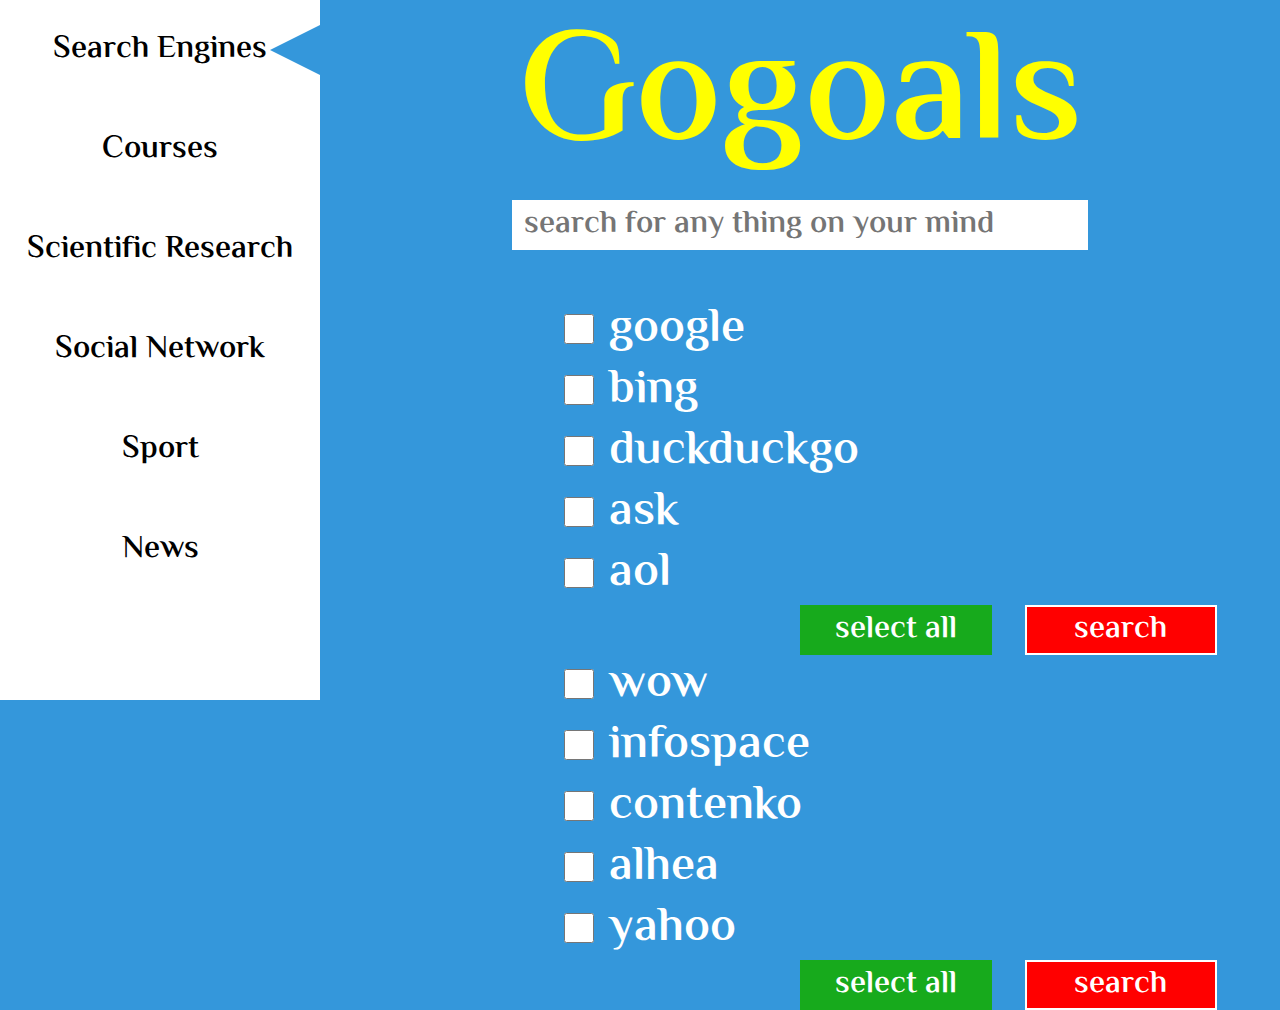
<file: index.html>
<!doctype html>
<html >
     <head>
           <title>Gogoals</title>
           <meta charset="UTF-8">
           <link rel="stylesheet" href="css/main.css">
     </head>
<body>
<!--###################################################################################################################
        first part : vertical menu 
#####################################################################################################################-->
<div id="container-vertical-menu">
    <a href="index.html"  class="iteam-vertical-menu" id="search-engines-vertical-menu">search engines</a>
    <a href="pages/courses/courses.html" class="iteam-vertical-menu">courses</a>
    <a href="pages/scientific-research/scientific-research.html" class="iteam-vertical-menu">scientific research</a>
    <a href="pages/social-network/social-network.html" class="iteam-vertical-menu">social network</a>
    <a href="pages/sport/sport.html" class="iteam-vertical-menu">sport</a>
    <a href="pages/news/news.html" class="iteam-vertical-menu">news</a>
</div> <!--end of vertical menu-->   
<!--####################################################################################################################
        second part : container
#####################################################################################################################-->
<div id="container">
   <!--======================
    container => title
   ========================-->
   <div id="title" lang="ar" >
       Gogoals
   </div> <!--end of title>
   <!--=====================
    container => search box
    =======================-->
    <div id="search-box">
        <input type="text" id="search-box-input" placeholder="search for any thing on your mind">
    </div><!--end of search box-->
    <!--=======================
     container => search engine 
    =========================-->
    <div id="search-engine">
        <!--###########################################################################################################
                first section
        #############################################################################################################-->
        <!--###########################################################################################################
                first section => forms
        #############################################################################################################--> 
        <div id="first-section-forms" class="forms">
            <!--==============================================================================================
                                                        google
             ==============================================================================================-->
             <form   id="google" action="https://www.google.com/search" method="get" target="_blank">
                 <input type ="search" id="googleBox" name="q" value="" >
             </form>
              <!--==============================================================================================
                                                        bing
              ==============================================================================================-->
              <form  id="bing" action="https://www.bing.com/search" method="get" target="_blank">
                 <input type ="search" id="bingBox" name="q" value="">
              </form>
             <!--==============================================================================================
                                                      duckduckgo
             ==============================================================================================-->
            <form  id="duckduckgo"  action="https://duckduckgo.com/" method="get" target="_blank">
                <input type ="search" id="duckduckgoBox" name="q" value=""  >
            </form>
             <!--==============================================================================================
                                                       ask
             ==============================================================================================-->
            <form   id="ask" action="http://www.ask.com/web" method="get" target="_blank">
                <input type ="search"  id="askBox" name="q" value=""  >
            </form>
             <!--==============================================================================================
                                                      udemy
             ==============================================================================================-->
            <form   id="aol" action="http://search.aol.com/aol/search" method="get" target="_blank">
                <input type ="search" id="aolBox" name="q" value=""  >
            </form>
        </div><!--end of first section => forms-->    
        <!--############################################################################################################
                first section => cheack input
         ############################################################################################################-->
        <div id="first-section-checkbox" class="checkbox">
            <input type="checkbox" id="google-checkbox"> google <br> 
            <input type="checkbox" id="bing-checkbox"> bing <br>    
            <input type="checkbox" id="duckduckgo-checkbox"> duckduckgo <br>    
            <input type="checkbox" id="ask-checkbox"> ask <br>    
            <input type="checkbox" id="aol-checkbox"> aol <br> 
         </div><!--end of first section => checkbox input--> 
        <!--############################################################################################################
                first section => select all button
        ############################################################################################################-->
        <button id="first-section-select-all" class="select-all">
            select all
        </button>
        <!--############################################################################################################
                first section => submit button
         ############################################################################################################-->
        <button id="first-section-submit" class="submit">
            search
        </button>
        <!--###########################################################################################################
                second section
        #############################################################################################################-->
        <!--###########################################################################################################
                 second section => forms
        #############################################################################################################--> 
        <div id="second-section-forms" class="forms">
            <!--==============================================================================================
                                                       wow
             ==============================================================================================-->
             <form   id="wow" action="http://search.wow.com/search" method="get" target="_blank">
                 <input type ="search" id="wowBox" name="q" value="" >
             </form>
              <!--==============================================================================================
                                                       infospace
              ==============================================================================================-->
              <form  id="infospace" action="http://search.infospace.com/search/web" method="get" target="_blank">
                 <input type ="search" id="infospaceBox" name="q" value="">
              </form>
              <!--==============================================================================================
                                                       contenko
              ==============================================================================================-->
              <form  id="contenko" action="http://www.contenko.com" method="get" target="_blank">
                 <input type ="search" id="contenkoeBox" name="q" value="">
              </form>
              <!--==============================================================================================
                                                       alhea
              ==============================================================================================-->
              <form  id="alhea" action="http://www.alhea.com/search/web" method="get" target="_blank">
                 <input type ="search" id="alheaBox" name="q" value="">
              </form>
               <!--==============================================================================================
                                                       yahoo
              ==============================================================================================-->
              <form  id="yahoo" action="https://search.yahoo.com/search;" method="get" target="_blank">
                 <input type ="search" id="yahooBox" name="p" value="">
              </form>
             
        </div><!--   end of   second section => forms  -->    
        <!--############################################################################################################
                  second section => cheack input
         ############################################################################################################-->
        <div id="second-section-checkbox" class="checkbox">
            <input type="checkbox" id="wow-checkbox"> wow <br> 
            <input type="checkbox" id="infospace-checkbox"> infospace <br> 
            <input type="checkbox" id="contenko-checkbox"> contenko <br>
            <input type="checkbox" id="alhea-checkbox"> alhea <br>
            <input type="checkbox" id="yahoo-checkbox"> yahoo <br>

         </div><!--end of first section => checkbox input--> 
        <!--############################################################################################################
                  second section => select all button
        ############################################################################################################-->
        <button id="second-section-select-all" class="select-all">
            select all
        </button>
        <!--############################################################################################################
                  second section => submit button
         ############################################################################################################-->
        <button id="second-section-submit" class="submit">
            search
        </button>
        
    </div><!--end of search engine--> 
</div><!--end of container-->
<!--##################################################################################################################
        javascript part
####################################################################################################################-->
<!--=======================================
    main file
==========================================-->
<script src="javascript/main.js"></script>    
</body>
</html>
</file>
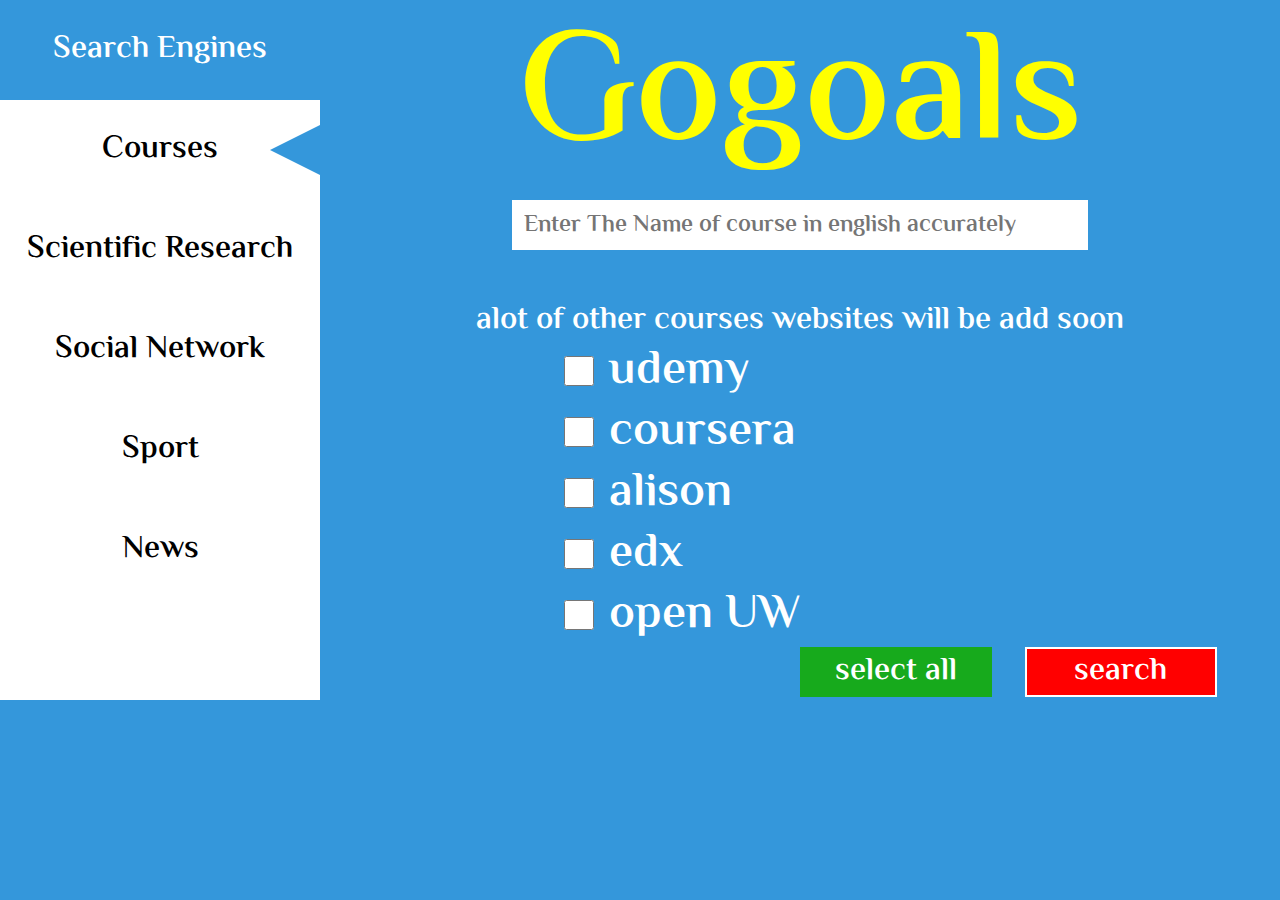
<file: pages/courses/courses.html>
<!doctype html>
<html >
     <head>
           <title> courses </title>
           <meta charset="UTF-8">
           <link rel="stylesheet" href="css/courses-style.css">
     </head>
<body>
<!--#############################################################################################################
        first part : vertical menu
##############################################################################################################-->
<div id="container-vertical-menu">
    <a href="../../index.html"  class="iteam-vertical-menu" >search engines</a>
    <a href="courses.html" class="iteam-vertical-menu" id="courses-vertical-menu">courses</a>
    <a href="../scientific-research/scientific-research.html" class="iteam-vertical-menu">scientific research</a>
    <a href="../social-network/social-network.html" class="iteam-vertical-menu">social network</a>
    <a href="../sport/sport.html" class="iteam-vertical-menu">sport</a>
    <a href="../news/news.html" class="iteam-vertical-menu">news</a>
</div> <!--end of vertical menu-->   
<!--####################################################################################################################
        second part : container
#####################################################################################################################-->
<div id="container">
   <!--======================
    container => title
   ========================-->
   <div id="title" lang="ar" >
      Gogoals
   </div> <!--end of title>
   <!--=====================
    container => search box
    =======================-->
    <div id="search-box">
        <input type="text" id="search-box-input" placeholder="Enter The Name of course in english accurately">
    </div><!--end of search box-->
    <!--=======================
     container => search engine 
    =========================-->
    <div class="soon">alot of other courses websites will be add soon</div>
    <div id="courses">
        <!--###########################################################################################################
                first section
        ########################################################################################################-->
        <!--#######################################################################################################
                first section => forms
        #######################################################################################################--> 
        <div id="first-section-forms" class="forms">
            <!--==============================================================================================
                                                        udemy
             ==============================================================================================-->
             <form   id="udemy" action="https://www.udemy.com/courses/search/" method="get" target="_blank">
                 <input type ="search" id="udemyBox" name="q" value="" >
             </form>
            <!--==============================================================================================
                                                        coursera
             ==============================================================================================-->
             <form   id="coursera" action="https://www.coursera.org/courses" method="get" target="_blank">
                 <input type ="search" id="courseraBox" name="query" value="" >
             </form>
            <!--==============================================================================================
                                                        alison
             ==============================================================================================-->
             <form   id="alison" action="https://alison.com/search/result/" method="get" target="_blank">
                 <input type ="search" id="alisonBox" name="q" value="" >
             </form>
            <!--==============================================================================================
                                                        edx
             ==============================================================================================-->
             <form   id="edx" action="https://www.edx.org/course" method="get" target="_blank">
                 <input type ="search" id="edxBox" name="search_query" value="" >
             </form>
            <!--==============================================================================================
                                                        uw
             ==============================================================================================-->
             <form   id="uw" action="https://www.pce.uw.edu/program-finder" method="get" target="_blank">
                 <input type ="search" id="uwBox" name="term" value="" >
             </form>
              
        </div><!--end of first section => forms-->    
        <!--#######################################################################################################
                first section => cheack input
    	########################################################################################################-->
        <div id="first-section-checkbox" class="checkbox">
            <input type="checkbox" id="udemy-checkbox"> udemy <br> 
            <input type="checkbox" id="coursera-checkbox"> coursera <br>
            <input type="checkbox" id="alison-checkbox"> alison <br>
            <input type="checkbox" id="edx-checkbox"> edx <br>
            <input type="checkbox" id="uw-checkbox"> open UW <br>
            
         </div><!--end of first section => checkbox input--> 
        <!--######################################################################################################
                first section => select all button
        #######################################################################################################-->
        <button id="first-section-select-all" class="select-all">
            select all
        </button>
        <!--#####################################################################################################
                first section => submit button
         ######################################################################################################-->
        <button id="first-section-submit" class="submit">
            search
        </button>
        
    </div><!--end of courses--> 
    
</div><!--end of container-->
<!--#############################################################################################################
        javascript part
#############################################################################################################-->
<!--=======================================
    courses file
==========================================-->
<script src="javascript/courses.js"></script>    
</body>
</html>
</file>
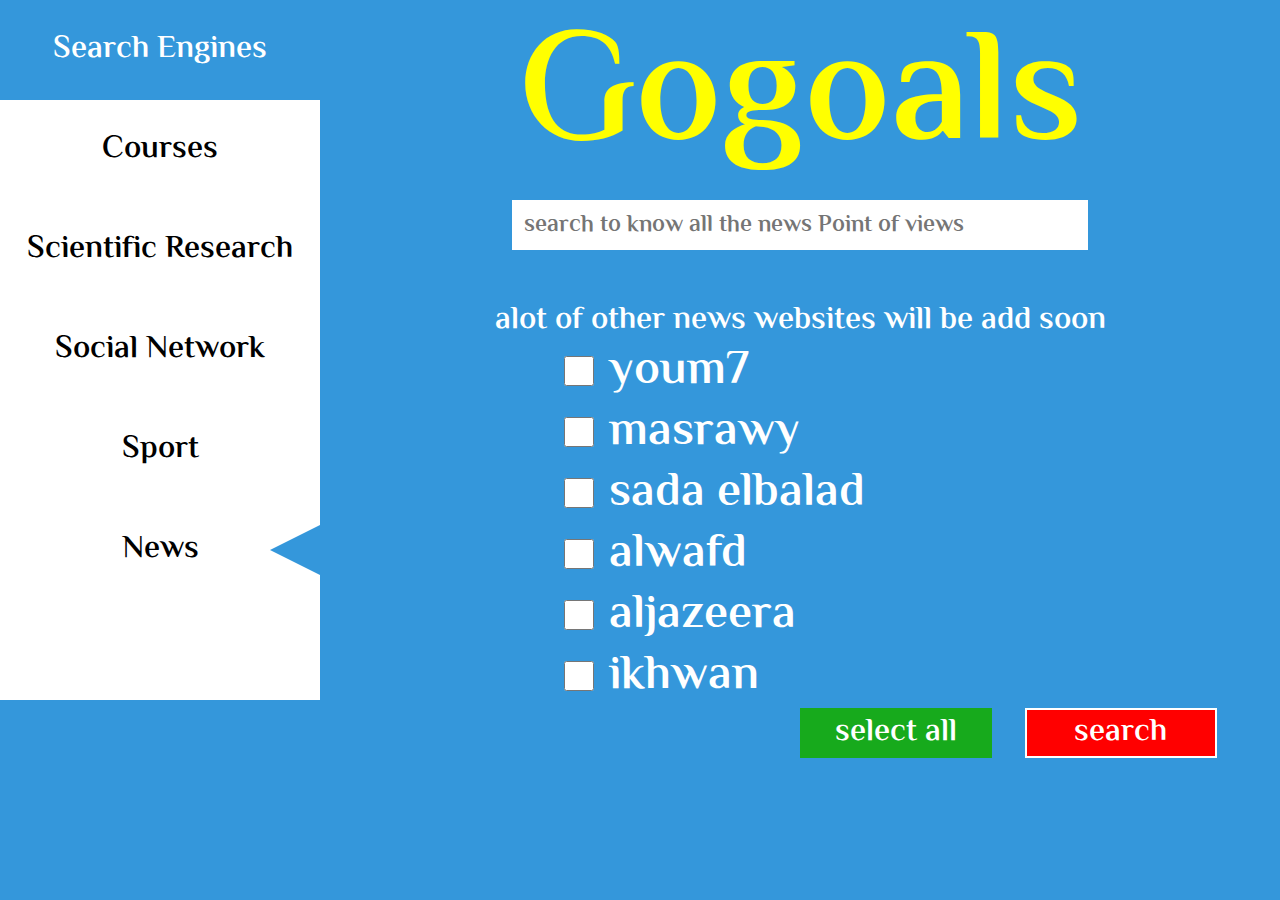
<file: pages/news/news.html>
<!doctype html>
<html >
     <head>
           <title> news </title>
           <meta charset="UTF-8">
           <link rel="stylesheet" href="css/news-style.css">
     </head>
<body>
<!--##############################################################################################################
        first part : vertical menu
###############################################################################################################-->
<div id="container-vertical-menu">
    <a href="../../index.html"  class="iteam-vertical-menu" >search engines</a>
    <a href="../courses/courses.html" class="iteam-vertical-menu">courses</a>
    <a href="../scientific-research/scientific-research.html" class="iteam-vertical-menu">scientific research</a>
    <a href="../social-network/social-network.html" class="iteam-vertical-menu">social network</a>
    <a href="../sport/sport.html" class="iteam-vertical-menu">sport</a>
    <a href="news.html" class="iteam-vertical-menu" id="news-vertical-menu">news</a>
</div> <!--end of vertical menu-->   
<!--##############################################################################################################
        second part : container
###############################################################################################################-->
<div id="container">
   <!--======================
    container => title
   ========================-->
   <div id="title" lang="ar" >
      Gogoals
   </div> <!--end of title>
   <!--=====================
    container => search box
    =======================-->
    <div id="search-box">
        <input type="text" id="search-box-input" placeholder="search to know all the news Point of views">
    </div><!--end of search box-->
    <!--=======================
     container => search engine 
    =========================-->
    <div class="soon">alot of other news websites will be add soon</div>
    <div id="news">
        <!--##################################################################################################
                first section
        ####################################################################################################-->
        <!--#####################################################################################################
                first section => forms
        ######################################################################################################--> 
        <div id="first-section-forms" class="forms">
            <!--==============================================================================================
                                                        youm7
             ==============================================================================================-->
             <form   id="youm7" action="http://www.youm7.com/Home/Search" method="get" target="_blank">
                 <input type ="search" id="youm7Box" name="allwords" value="" >
             </form>
            <!--==============================================================================================
                                                        masrawy
             ==============================================================================================-->
             <form   id="masrawy" action="http://www.masrawy.com/search" method="get" target="_blank">
                 <input type ="search" id="masrawyBox" name="sk" value="" >
             </form>
            <!--==============================================================================================
                                                        elbalad
             ==============================================================================================-->
             <form   id="elbalad" action="http://www.elbalad.news/list.aspx" method="get" target="_blank">
                 <input type ="search" id="elbaladBox" name="w" value="" >
             </form>
            <!--==============================================================================================
                                                        aljazeera
             ==============================================================================================-->
             <form   id="aljazeera" action="http://www.aljazeera.net/home/search" method="get" target="_blank">
                 <input type ="search" id="aljazeeraBox" name="q" value="" >
             </form>
            <!--==============================================================================================
                                                        alwafd
             ==============================================================================================-->
             <form   id="alwafd" action="http://alwafd.org/search" method="get" target="_blank">
                 <input type ="search" id="alwafdBox" name="q" value="" >
             </form>
            <!--==============================================================================================
                                                        ikhwan
             ==============================================================================================-->
             <form   id="ikhwan" action="http://ikhwan.site/" method="get" target="_blank">
                 <input type ="search" id="ikhwanBox" name="s" value="" >
             </form>
            
              
        </div><!--end of first section => forms-->    
        <!--####################################################################################################
                first section => cheack input
         #####################################################################################################-->
        <div id="first-section-checkbox" class="checkbox">
            <input type="checkbox" id="youm7-checkbox"> youm7 <br> 
            <input type="checkbox" id="masrawy-checkbox"> masrawy <br>
            <input type="checkbox" id="elbalad-checkbox"> sada elbalad <br>
            
            <input type="checkbox" id="alwafd-checkbox"> alwafd <br>
            
            <input type="checkbox" id="aljazeera-checkbox"> aljazeera <br>
            <input type="checkbox" id="ikhwan-checkbox"> ikhwan <br>
            
         </div><!--end of first section => checkbox input--> 
        <!--#####################################################################################################
                first section => select all button
        #######################################################################################################-->
        <button id="first-section-select-all" class="select-all">
            select all
        </button>
        <!--###################################################################################################
                first section => submit button
         ###################################################################################################-->
        <button id="first-section-submit" class="submit">
            search
        </button>
        
    </div><!--end of courses--> 
    
</div><!--end of container-->
<!--#############################################################################################################
      javascript files 
##############################################################################################################-->
<script src="javascript/news.js"></script>    
</body>
</html>
</file>
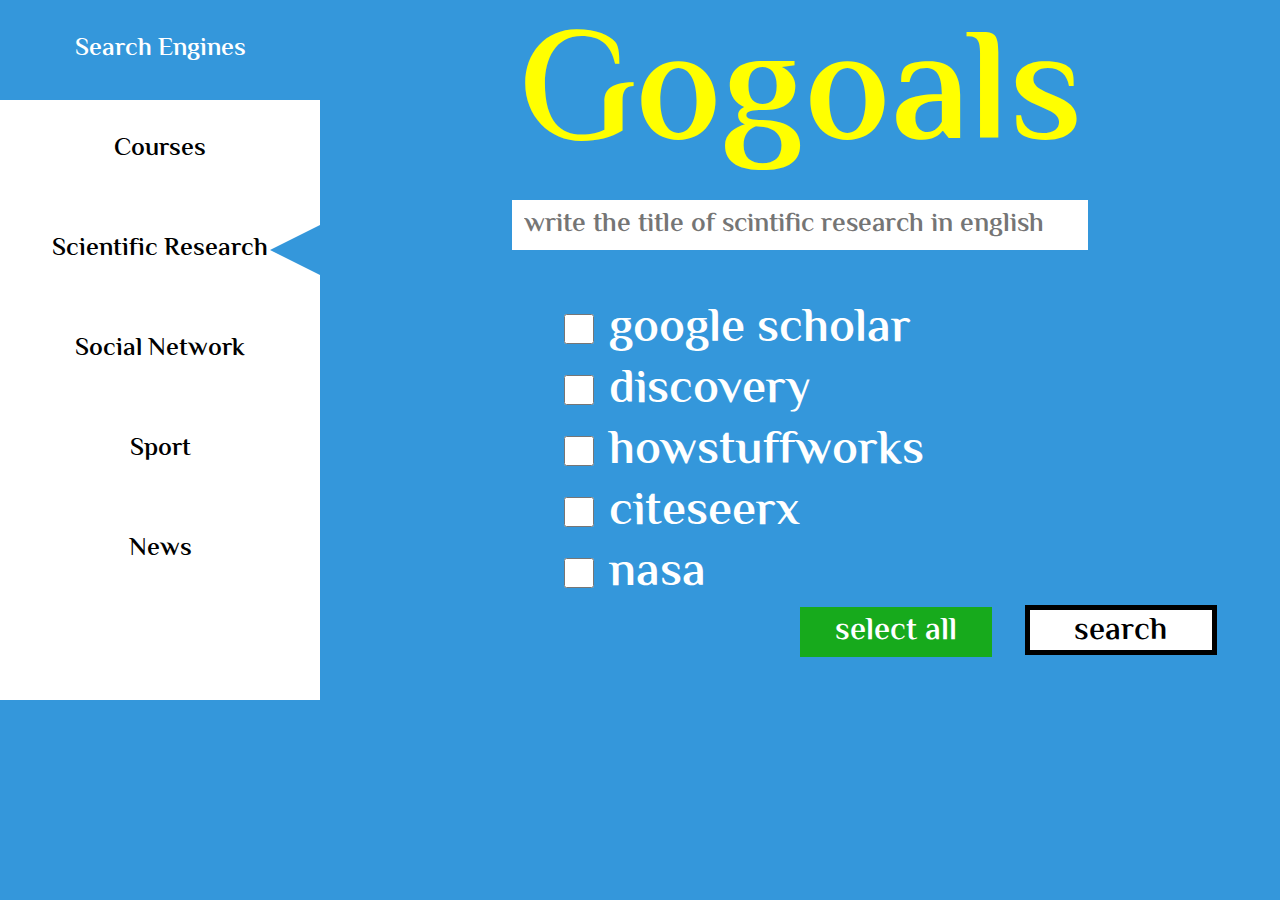
<file: pages/scientific-research/scientific-research.html>
<!doctype html>
<html >
     <head>
           <title> scintific research</title>
           <meta charset="UTF-8">
           <link rel="stylesheet" href="css/scintif-research-style.css">
     </head>
<body>
<!--#############################################################################################################
        first part : vertical menu
##############################################################################################################-->
<div id="container-vertical-menu">
    <a href="../../index.html"  class="iteam-vertical-menu" >search engines</a>
    <a href="../courses/courses.html" class="iteam-vertical-menu" >courses</a>
    <a href="scientific-research.html" class="iteam-vertical-menu" id="scintific-research-vertical-menu">scientific research</a>
    <a href="../social-network/social-network.html" class="iteam-vertical-menu">social network</a>
    <a href="../sport/sport.html" class="iteam-vertical-menu">sport</a>
    <a href="../news/news.html" class="iteam-vertical-menu">news</a>
</div> <!--end of vertical menu-->   
<!--##############################################################################################################
        second part : container
##############################################################################################################-->
<div id="container">
   <!--======================
    container => title
   ========================-->
   <div id="title" lang="ar" >
       Gogoals
   </div> <!--end of title>
   <!--=====================
    container => search box
    =======================-->
    <div id="search-box">
        <input type="text" id="search-box-input" placeholder="write the title of scintific research in english">
    </div><!--end of search box-->
    <!--=======================
     container => search engine 
    =========================-->
    <div id="sr">
        <!--#####################################################################################################
                first section
        ########################################################################################################-->
        <!--#####################################################################################################
                first section => forms
        ########################################################################################################--> 
        <div id="first-section-forms" class="forms">
            <!--==============================================================================================
                                                        google-scholar
             ==============================================================================================-->
             <form   id="googleScholar" action="https://scholar.google.com.eg/scholar" method="get" target="_blank">
                 <input type ="search" id="googleScholarBox" name="q" value="" >
             </form>
            <!--==============================================================================================
                                                        citeseerx
             ==============================================================================================-->
             <form   id="citeseerx" action="http://citeseerx.ist.psu.edu/search" method="get" target="_blank">
                 <input type ="search" id="citeseerxBox" name="q" value="" >
             </form>
             <!--==============================================================================================
                                                        howstuffworks
             ==============================================================================================-->
             <form   id="howstuffworks" action="http://www.howstuffworks.com/search.php" method="get" target="_blank">
                 <input type ="search" id="howstuffworksBox" name="terms" value="" >
             </form>
            <!--==============================================================================================
                                                        nasa
             ==============================================================================================-->
             <form   id="nasa" action="http://nasasearch.nasa.gov/search" method="get" target="_blank">
                 <input type ="search" id="nasaBox" name="query" value="">
             </form>
            <!--==============================================================================================
                                                       discovery
             ==============================================================================================-->
             <form   id="discovery" action="http://www.discovery.com/search/" method="get" target="_blank">
                 <input type ="search" id="discoveryBox" name="q" value="">
             </form>
                
        </div><!--end of first section => forms-->    
        <!--#####################################################################################################
                first section => cheack input
         #####################################################################################################-->
        <div id="first-section-checkbox" class="checkbox">
            <input type="checkbox" id="googleScholar-checkbox"> google scholar <br>
            <input type="checkbox" id="discovery-checkbox"> discovery <br>
            <input type="checkbox" id="howstuffworks-checkbox"> howstuffworks <br>
            <input type="checkbox" id="citeseerx-checkbox"> citeseerx <br>
            <input type="checkbox" id="nasa-checkbox"> nasa <br>
            
         </div><!--end of first section => checkbox input--> 
        <!--######################################################################################################
                first section => select all button
        #######################################################################################################-->
        <button id="first-section-select-all" class="select-all">
            select all
        </button>
        <!--#####################################################################################################
                first section => submit button
         #####################################################################################################-->
        <button id="first-section-submit" class="submit">
            search
        </button>
       
    </div><!--end of sr --> 
</div><!--end of container-->
<!--#########################################################################################################
        javascript part
############################################################################################################-->
<!--=======================================
    sr file
==========================================-->
<script src="javascript/sr.js"></script>    
</body>
</html>
</file>
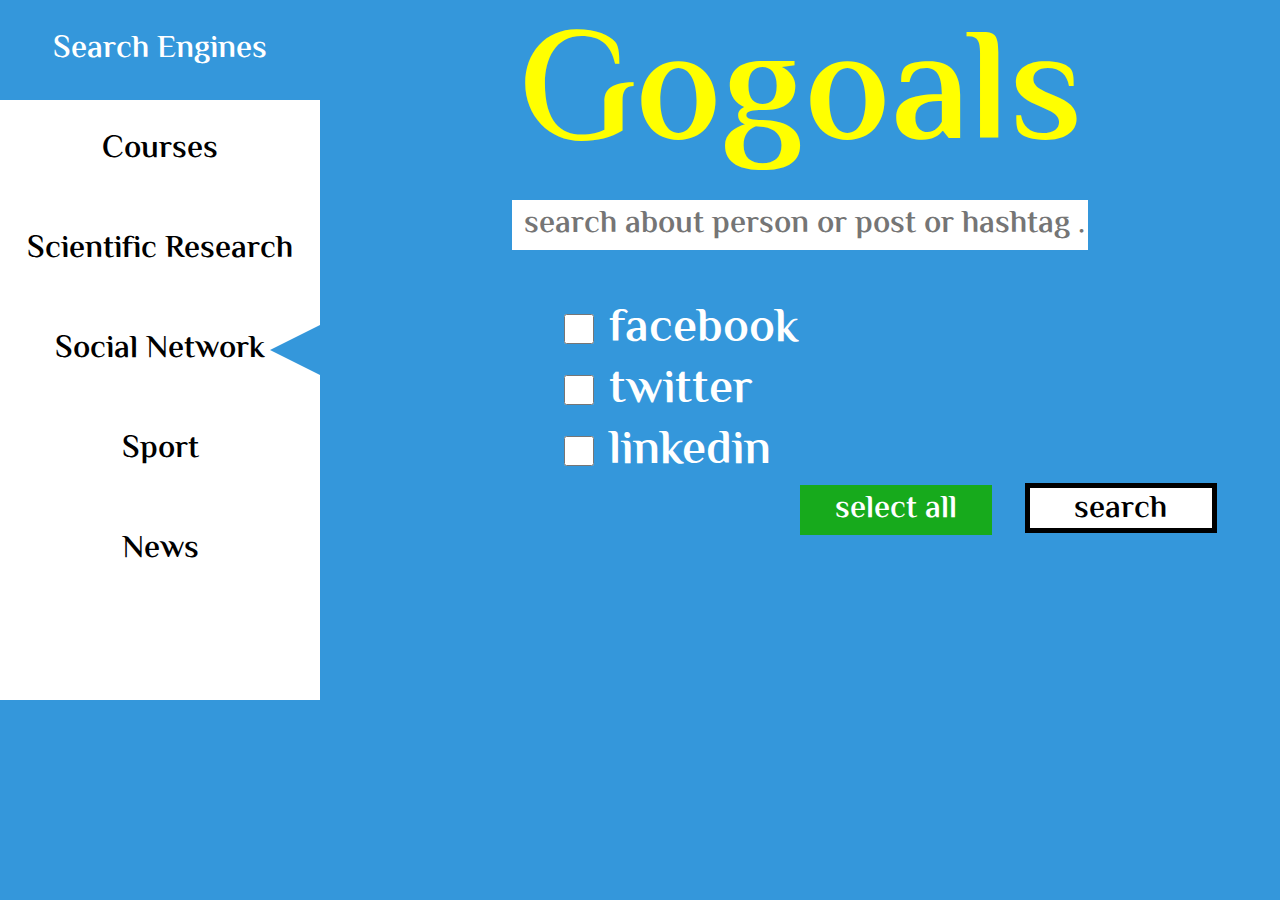
<file: pages/social-network/social-network.html>
<!doctype html>
<html >
     <head>
           <title> social network </title>
           <meta charset="UTF-8">
           <link rel="stylesheet" href="css/social-style.css">
     </head>
<body>
<!--##########################################################################################################
        first part : vertical menu
#############################################################################################################-->
<div id="container-vertical-menu">
    <a href="../../index.html"  class="iteam-vertical-menu" >search engines</a>
    <a href="../courses/courses.html" class="iteam-vertical-menu" >courses</a>
    <a href="../scientific-research/scientific-research.html" class="iteam-vertical-menu">scientific research</a>
    <a href="social-network.html" class="iteam-vertical-menu" id="social-vertical-menu">social network</a>
    <a href="../sport/sport.html" class="iteam-vertical-menu">sport</a>
    <a href="../news/news.html" class="iteam-vertical-menu">news</a>
</div> <!--end of vertical menu-->   
<!--###############################################################################################################
        second part : container
###############################################################################################################-->
<div id="container">
   <!--======================
    container => title
   ========================-->
   <div id="title" lang="ar" >
      Gogoals
   </div> <!--end of title>
   <!--=====================
    container => search box
    =======================-->
    <div id="search-box">
        <input type="text" id="search-box-input" placeholder="search about person or post or hashtag ..ect">
    </div><!--end of search box-->
    <!--=======================
     container => search engine 
    =========================-->
    <div id="social-network">
        <!--#####################################################################################################
                first section
         ###################################################################################################-->
        <!--#####################################################################################################
                first section => forms
        #####################################################################################################--> 
        <div id="first-section-forms" class="forms">
            <!--==============================================================================================
                                                        google
             ==============================================================================================-->
             <form id="facebook" action="https://www.facebook.com/search/top/" method="get" target="_blank">
                 <input type ="search" id="facebookBox" name="q" value="" >
             </form>
            <!--==============================================================================================
                                                        twitter
             ==============================================================================================-->
             <form id="twitter" action="https://twitter.com/search" method="get" target="_blank">
                 <input type ="search" id="twitterBox" name="q" value="" >
             </form>
            <!--==============================================================================================
                                                       linkedin
             ==============================================================================================-->
             <form id="linkedin" action="https://www.linkedin.com/vsearch/f" method="get" target="_blank">
                 <input type ="search" id="linkedinBox" name="keywords" value="" >
             </form>
              
        </div><!--end of first section => forms-->    
        <!--#####################################################################################################
                first section => cheack input
         ####################################################################################################-->
        <div id="first-section-checkbox" class="checkbox">
            <input type="checkbox" id="facebook-checkbox"> facebook <br>
            <input type="checkbox" id="twitter-checkbox"> twitter <br>
            <input type="checkbox" id="linkedin-checkbox"> linkedin <br>
            
         </div><!--end of first section => checkbox input--> 
        <!--#######################################################################################################
                first section => select all button
        #######################################################################################################-->
        <button id="first-section-select-all" class="select-all">
            select all
        </button>
        <!--#######################################################################################################
                first section => submit button
         ######################################################################################################-->
        <button id="first-section-submit" class="submit">
            search
        </button>
        
    </div><!--end of search engine--> 
</div><!--end of container-->
<!--###############################################################################################################
        javascript part
################################################################################################################-->
<!--=======================================
    main file
==========================================-->
<script src="javascript/social-network.js"></script>    
</body>
</html>
</file>
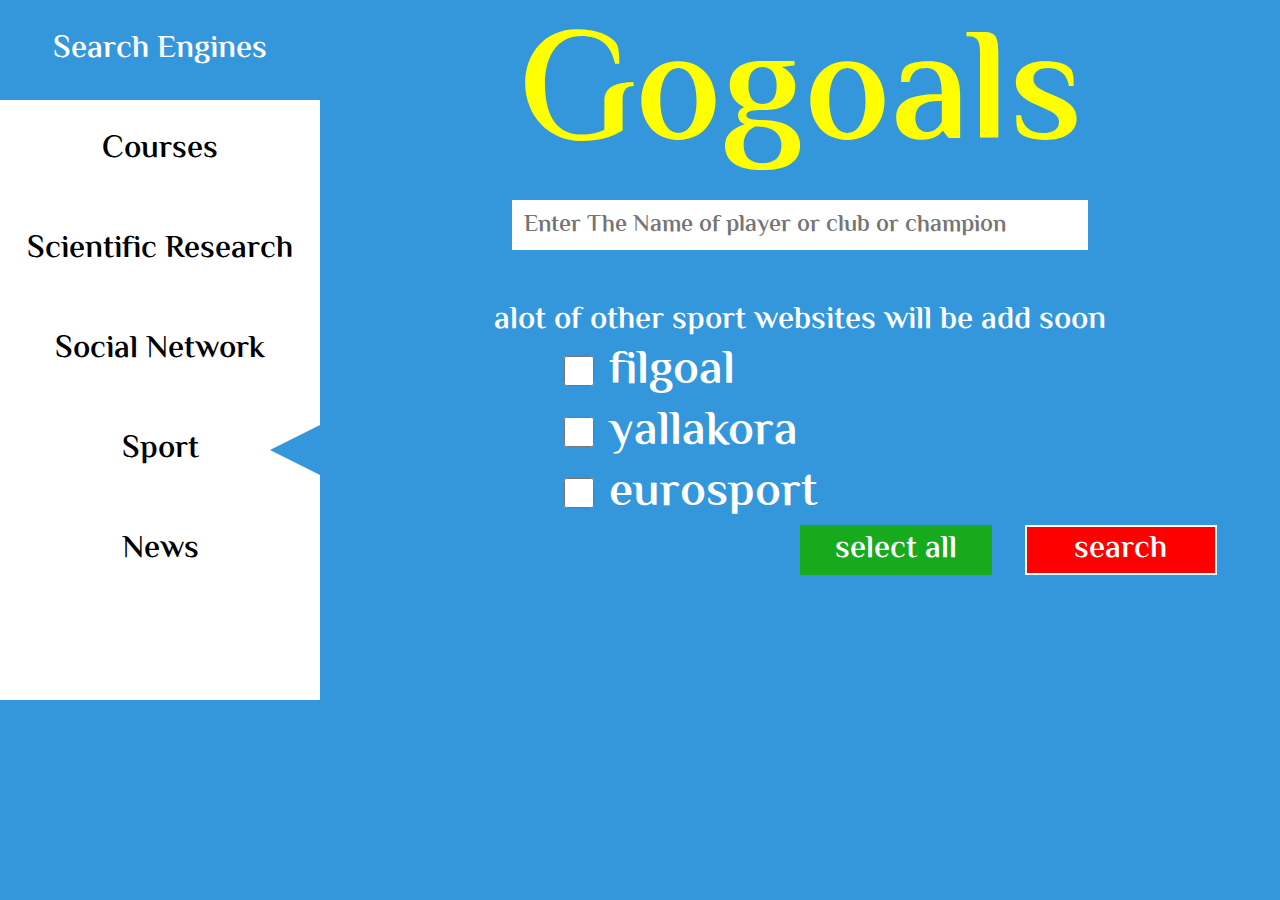
<file: pages/sport/sport.html>
<!doctype html>
<html >
     <head>
           <title> sport </title>
           <meta charset="UTF-8">
           <link rel="stylesheet" href="css/sport-style.css">
     </head>
<body>
<!--###################################################################################################################
        first part : vertical menu
#####################################################################################################################-->
<div id="container-vertical-menu">
    <a href="../../index.html"  class="iteam-vertical-menu" >search engines</a>
    <a href="../courses/courses.html" class="iteam-vertical-menu" >courses</a>
    <a href="../scientific-research/scientific-research.html" class="iteam-vertical-menu">scientific research</a>
    <a href="../social-network/social-network.html" class="iteam-vertical-menu">social network</a>
    <a href="sport.html" class="iteam-vertical-menu" id="sport-vertical-menu">sport</a>
    <a href="../news/news.html" class="iteam-vertical-menu">news</a>
</div> <!--end of vertical menu-->   
<!--####################################################################################################################
        second part : container
#####################################################################################################################-->
<div id="container">
   <!--======================
    container => title
   ========================-->
   <div id="title" lang="ar" >
       Gogoals
   </div> <!--end of title>
   <!--=====================
    container => search box
    =======================-->
    <div id="search-box">
        <input type="text" id="search-box-input" placeholder="Enter The Name of player or club or champion">
    </div><!--end of search box-->
    <!--=======================
     container => search engine 
    =========================-->
    <div class="soon">alot of other sport websites will be add soon</div>
    <div id="sport">
        <!--#####################################################################################################
                first section
        ####################################################################################################-->
        <!--###################################################################################################
                first section => forms
        ###################################################################################################--> 
        <div id="first-section-forms" class="forms">
            <!--==============================================================================================
                                                        filgoal
             ==============================================================================================-->
             <form   id="filgoal" action="https://www.filgoal.com/search/filter" method="get" target="_blank">
                 <input type ="search" id="filgoalBox" name="keyword" value="" >
             </form>
            <!--==============================================================================================
                                                        yallakora
             ==============================================================================================-->
             <form   id="yallakora" action="http://www.yallakora.com//ar/SearchResult" method="get" target="_blank">
                 <input type ="search" id="yallakoraBox" name="q" value="" >
             </form>
            <!--==============================================================================================
                                                        eurosport
             ==============================================================================================-->
             <form   id="eurosport" action="http://arabia.eurosport.com/search" method="get" target="_blank">
                 <input type ="search" id="eurosportBox" name="q" value="" >
             </form>
            
        </div><!--end of first section => forms-->    
        <!--###################################################################################################
                first section => cheack input
         ####################################################################################################-->
        <div id="first-section-checkbox" class="checkbox">
            <input type="checkbox" id="filgoal-checkbox"> filgoal <br>
            <input type="checkbox" id="yallakora-checkbox"> yallakora <br>
            <input type="checkbox" id="eurosport-checkbox"> eurosport <br>
            
            
         </div><!--end of first section => checkbox input--> 
        <!--#####################################################################################################
                first section => select all button
        #######################################################################################################-->
        <button id="first-section-select-all" class="select-all">
            select all
        </button>
        <!--######################################################################################################
                first section => submit button
         ######################################################################################################-->
        <button id="first-section-submit" class="submit">
            search
        </button>
        
    </div><!--end of sport--> 
    
</div><!--end of container-->
<!--##################################################################################################################
        javascript part
####################################################################################################################-->
<!--=======================================
    sport file
==========================================-->
<script src="javascript/sport.js"></script>    
</body>
</html>
</file>
<file: css/main.css>
*
{
    box-sizing: border-box;
}
body
{
    margin: 0;
    padding: 0;
    background: #3497db;
    font-family: "ElMessiri";
}
/*#####################################################################################################################
    fonts server
#####################################################################################################################*/
@font-face
{
    font-family:"ElMessiri";
    src: url("../fonts/El-Messiri-master/El-Messiri-master/fonts/otf/ElMessiri-SemiBold.otf");
}
/*######################################################################################################################
    first part : vertical menu
#####################################################################################################################*/
#container-vertical-menu
{
    width:25%;
    height:700px;
   
    background: #fff;            
    position: absolute;
    top:0;
    left:0;
}
.iteam-vertical-menu 
{
    display: block;
    width:100%;
    height:100px;
    
    background: #fff;
    text-align: center;
    text-transform: capitalize;
    text-decoration: none;
    line-height: 100px;
    color:#000;
    font-size:200%;
    position: relative;
}
.iteam-vertical-menu:before
{
    content:" ";
    position: absolute;
    top:25%;
    right:0;
    width:0px;
    height:0px;
    border-right:50px solid #3497db ;
    border-top:25px solid transparent;
    border-bottom:25px solid transparent;
    z-index: -1;
}
#search-engines-vertical-menu:before
{
    z-index: 1;
}
.iteam-vertical-menu:hover
{
    background: #3497db;
    color:#fff;
}
#search-engines-vertical-menu:hover
{
    background: #fff;
    color:#000;
}
/*####################################################################################################################
    second part : container
#####################################################################################################################*/
#container
{
    width:75%;
    height:700px;
    position: absolute;
    top:0;
    left:25%;
   /* background: #f00;*/
}
/*========================================================
    container => title
==========================================================*/
#title
{
    width:70%;
    height:200px;
    font-size:1000%;
    margin: 0 auto;
    text-align: center;
    color:#ff0;
}
/*========================================================
    container => search-box
==========================================================*/
#search-box
{
    width:60%;
    height:100px;
    margin:0px auto;
}


#search-box-input
{
    display: block;
    width:100%;
    height:50px;
    padding-left:2%;
    border:none;
    outline: none;
    font-family: "ElMessiri";
    font-size:200%;
    color:#30c;
}
/*#####################################################################################################################
    first section
#####################################################################################################################*/
/*#####################################################################################################################
    first section => forms
######################################################################################################################*/
.forms
{
    display: none;
}
/*######################################################################################################################
    first section => check input
####################################################################################################################*/
.checkbox
{
    width:50%;
    margin:0 auto;
    color:#fff;
    font-family: "ElMessiri";
    font-size:300%;
}
.checkbox input
{
   
    width:30px;
    height:30px;
    vertical-align:middle;
}
/*######################################################################################################################
    first section => select all button
#####################################################################################################################*/
.select-all
{
    width:20%;
    height:50px;
    
    margin-left:50%;
    margin-right:3%;
    
    border:none;
    outline: none;
    background: #17AA1C;
    color:#fff;
    font-family: "ElMessiri";
    font-size:200%;
    transition:transform .3s;
}
.select-all:hover
{
    border:2px solid #fff;
}
.select-all:active
{
    transform: translateY(15px);
}


/*######################################################################################################################
    first section => search button
#####################################################################################################################*/
.submit
{
    width:20%;
    height:50px;
    border:2px solid #fff;
   
    outline: none;
    background: #f00;
    color:#fff;
    font-family: "ElMessiri";
    font-size:200%;  
    transition:all .3s;
   
}
.submit:active
{
    transform: translateY(15px);
}
</file>
<file: pages/courses/css/courses-style.css>
*
{
    box-sizing: border-box;
}
body
{
    margin: 0;
    padding: 0;
    background: #3497db;
    font-family: "ElMessiri";
}
/*#####################################################################################################################
    fonts server
#####################################################################################################################*/
@font-face
{
    font-family:"ElMessiri";
    src: url("../fonts/El-Messiri-master/El-Messiri-master/fonts/otf/ElMessiri-SemiBold.otf");
}
/*######################################################################################################################
    first part : vertical menu
#####################################################################################################################*/
#container-vertical-menu
{
    width:25%;
    height:700px;
   
    background: #fff;            
    position: absolute;
    top:0;
    left:0;
}
.iteam-vertical-menu 
{
    display: block;
    width:100%;
    height:100px;
    
    background: #fff;
    text-align: center;
    text-transform: capitalize;
    text-decoration: none;
    line-height: 100px;
    color:#000;
    font-size:200%;
    position: relative;
}
.iteam-vertical-menu:before
{
    content:" ";
    position: absolute;
    top:25%;
    right:0;
    width:0px;
    height:0px;
    border-right:50px solid #3497db ;
    border-top:25px solid transparent;
    border-bottom:25px solid transparent;
    z-index: -1;
}
#courses-vertical-menu:before
{
    z-index: 1;
}
.iteam-vertical-menu:hover
{
    background: #3497db;
    color:#fff;
}
#courses-vertical-menu:hover
{
    background: #fff;
    color:#000;
}
/*####################################################################################################################
    second part : container
#####################################################################################################################*/
#container
{
    width:75%;
    height:700px;
    position: absolute;
    top:0;
    left:25%;
   /* background: #f00;*/
}
/*========================================================
    container => title
==========================================================*/
#title
{
    width:70%;
    height:200px;
    font-size:1000%;
    margin: 0 auto;
    text-align: center;
    color:#ff0;
}
/*========================================================
    container => search-box
==========================================================*/
#search-box
{
    width:60%;
    height:100px;
    margin:0px auto;
}


#search-box-input
{
    display: block;
    width:100%;
    height:50px;
    padding-left:2%;
    border:none;
    outline: none;
    font-family: "ElMessiri";
    font-size:150%;
    color:#30c;
}
/*#####################################################################################################################
    first section
#####################################################################################################################*/
/*#####################################################################################################################
    first section => forms
######################################################################################################################*/
.forms
{
    display: none;
}
/*######################################################################################################################
    first section => check input
####################################################################################################################*/
.checkbox
{
    width:50%;
    margin:0 auto;
    color:#fff;
    font-family: "ElMessiri";
    font-size:300%;
}
.checkbox input
{
   
    width:30px;
    height:30px;
    vertical-align:middle;
}
/*######################################################################################################################
    first section => select all button
#####################################################################################################################*/
.select-all
{
    width:20%;
    height:50px;
    
    margin-left:50%;
    margin-right:3%;
    
    border:none;
    outline: none;
    background: #17AA1C;
    color:#fff;
    font-family: "ElMessiri";
    font-size:200%;
    transition:transform .3s;
}
.select-all:hover
{
    border:2px solid #fff;
}
.select-all:active
{
    transform: translateY(15px);
}


/*######################################################################################################################
    first section => search button
#####################################################################################################################*/
.submit
{
    width:20%;
    height:50px;
    border:2px solid #fff;
   
    outline: none;
    background: #f00;
    color:#fff;
    font-family: "ElMessiri";
    font-size:200%;  
    transition:all .3s;
   
}
.submit:active
{
    transform: translateY(15px);
}
/*=================================
    soon
=================================*/
.soon
{
    color:#fff;
    font-size:200%;
    text-align: center;
}
</file>
<file: pages/news/css/news-style.css>
*
{
    box-sizing: border-box;
}
body
{
    margin: 0;
    padding: 0;
    background: #3497db;
    font-family: "ElMessiri";
}
/*#####################################################################################################################
    fonts server
#####################################################################################################################*/
@font-face
{
    font-family:"ElMessiri";
    src: url("../fonts/El-Messiri-master/El-Messiri-master/fonts/otf/ElMessiri-SemiBold.otf");
}
/*######################################################################################################################
    first part : vertical menu
#####################################################################################################################*/
#container-vertical-menu
{
    width:25%;
    height:700px;
   
    background: #fff;            
    position: absolute;
    top:0;
    left:0;
}
.iteam-vertical-menu 
{
    display: block;
    width:100%;
    height:100px;
    
    background: #fff;
    text-align: center;
    text-transform: capitalize;
    text-decoration: none;
    line-height: 100px;
    color:#000;
    font-size:200%;
    position: relative;
}
.iteam-vertical-menu:before
{
    content:" ";
    position: absolute;
    top:25%;
    right:0;
    width:0px;
    height:0px;
    border-right:50px solid #3497db ;
    border-top:25px solid transparent;
    border-bottom:25px solid transparent;
    z-index: -1;
}
#news-vertical-menu:before
{
    z-index: 1;
}
.iteam-vertical-menu:hover
{
    background: #3497db;
    color:#fff;
}
#news-vertical-menu:hover
{
    background: #fff;
    color:#000;
}
/*####################################################################################################################
    second part : container
#####################################################################################################################*/
#container
{
    width:75%;
    height:700px;
    position: absolute;
    top:0;
    left:25%;
   /* background: #f00;*/
}
/*========================================================
    container => title
==========================================================*/
#title
{
    width:70%;
    height:200px;
    font-size:1000%;
    margin: 0 auto;
    text-align: center;
    color:#ff0;
}
/*========================================================
    container => search-box
==========================================================*/
#search-box
{
    width:60%;
    height:100px;
    margin:0px auto;
}


#search-box-input
{
    display: block;
    width:100%;
    height:50px;
    padding-left:2%;
    border:none;
    outline: none;
    font-family: "ElMessiri";
    font-size:150%;
    color:#30c;
}
/*#####################################################################################################################
    first section
#####################################################################################################################*/
/*#####################################################################################################################
    first section => forms
######################################################################################################################*/
.forms
{
    display: none;
}
/*######################################################################################################################
    first section => check input
####################################################################################################################*/
.checkbox
{
    width:50%;
    margin:0 auto;
    color:#fff;
    font-family: "ElMessiri";
    font-size:300%;
}
.checkbox input
{
   
    width:30px;
    height:30px;
    vertical-align:middle;
}
/*######################################################################################################################
    first section => select all button
#####################################################################################################################*/
.select-all
{
    width:20%;
    height:50px;
    
    margin-left:50%;
    margin-right:3%;
    
    border:none;
    outline: none;
    background: #17AA1C;
    color:#fff;
    font-family: "ElMessiri";
    font-size:200%;
    transition:transform .3s;
}
.select-all:hover
{
    border:2px solid #fff;
}
.select-all:active
{
    transform: translateY(15px);
}


/*######################################################################################################################
    first section => search button
#####################################################################################################################*/
.submit
{
    width:20%;
    height:50px;
    border:2px solid #fff;
   
    outline: none;
    background: #f00;
    color:#fff;
    font-family: "ElMessiri";
    font-size:200%;  
    transition:all .3s;
   
}
.submit:active
{
    transform: translateY(15px);
}
/*=================================
    soon
=================================*/
.soon
{
    color:#fff;
    font-size:200%;
    text-align: center;
}
</file>
<file: pages/scientific-research/css/scintif-research-style.css>
*
{
    box-sizing: border-box;
}
body
{
    margin: 0;
    padding: 0;
    background: #3497db;
    font-family: "ElMessiri";
}
/*#####################################################################################################################
    fonts server
#####################################################################################################################*/
@font-face
{
    font-family:"ElMessiri";
    src: url("../fonts/El-Messiri-master/El-Messiri-master/fonts/otf/ElMessiri-SemiBold.otf");
}
/*######################################################################################################################
    first part : vertical menu
#####################################################################################################################*/
#container-vertical-menu
{
    width:25%;
    height:700px;
   
    background: #fff;            
    position: absolute;
    top:0;
    left:0;
}
.iteam-vertical-menu 
{
    display: block;
    width:100%;
    height:100px;
    
    background: #fff;
    text-align: center;
    text-transform: capitalize;
    text-decoration: none;
    line-height: 100px;
    color:#000;
    font-size:160%;
    position: relative;
}
.iteam-vertical-menu:before
{
    content:" ";
    position: absolute;
    top:25%;
    right:0;
    width:0px;
    height:0px;
    border-right:50px solid #3497db ;
    border-top:25px solid transparent;
    border-bottom:25px solid transparent;
    z-index: -1;
}
#scintific-research-vertical-menu:before
{
    z-index: 1;
}
.iteam-vertical-menu:hover
{
    background: #3497db;
    color:#fff;
}
#scintific-research-vertical-menu:hover
{
    background: #fff;
    color:#000;
}
/*####################################################################################################################
    second part : container
#####################################################################################################################*/
#container
{
    width:75%;
    height:700px;
    position: absolute;
    top:0;
    left:25%;
   /* background: #f00;*/
}
/*========================================================
    container => title
==========================================================*/
#title
{
    width:70%;
    height:200px;
    font-size:1000%;
    margin: 0 auto;
    text-align: center;
    color:#ff0;
}
/*========================================================
    container => search-box
==========================================================*/
#search-box
{
    width:60%;
    height:100px;
    margin:0px auto;
}


#search-box-input
{
    display: block;
    width:100%;
    height:50px;
    padding-left:2%;
    border:none;
    outline: none;
    font-family: "ElMessiri";
    font-size:170%;
    color:#30c;
}
/*#####################################################################################################################
    first section
#####################################################################################################################*/
/*#####################################################################################################################
    first section => forms
######################################################################################################################*/
.forms
{
    display: none;
}
/*######################################################################################################################
    first section => check input
####################################################################################################################*/
.checkbox
{
    width:50%;
    margin:0 auto;
    color:#fff;
    font-family: "ElMessiri";
    font-size:300%;
}
.checkbox input
{
   
    width:30px;
    height:30px;
    vertical-align:middle;
}
/*######################################################################################################################
    first section => select all button
#####################################################################################################################*/
.select-all
{
    width:20%;
    height:50px;
    
    margin-left:50%;
    margin-right:3%;
    
    border:none;
    outline: none;
    background: #17AA1C;
    color:#fff;
    font-family: "ElMessiri";
    font-size:200%;
    transition:transform .3s;
}
.select-all:hover
{
    border:2px solid #fff;
}
.select-all:active
{
    transform: translateY(15px);
}


/*######################################################################################################################
    first section => search button
#####################################################################################################################*/
.submit
{
    width:20%;
    height:50px;
    border:5px solid #000;
   
    outline: none;
    background: #fff;
    color:#000;
    font-family: "ElMessiri";
    font-size:200%;  
    transition:all .3s;
   
}
.submit:active
{
    transform: translateY(15px);
}
</file>
<file: pages/social-network/css/social-style.css>
*
{
    box-sizing: border-box;
}
body
{
    margin: 0;
    padding: 0;
    background: #3497db;
    font-family: "ElMessiri";
}
/*#####################################################################################################################
    fonts server
#####################################################################################################################*/
@font-face
{
    font-family:"ElMessiri";
    src: url("../fonts/El-Messiri-master/El-Messiri-master/fonts/otf/ElMessiri-SemiBold.otf");
}
/*######################################################################################################################
    first part : vertical menu
#####################################################################################################################*/
#container-vertical-menu
{
    width:25%;
    height:700px;
   
    background: #fff;            
    position: absolute;
    top:0;
    left:0;
}
.iteam-vertical-menu 
{
    display: block;
    width:100%;
    height:100px;
    
    background: #fff;
    text-align: center;
    text-transform: capitalize;
    text-decoration: none;
    line-height: 100px;
    color:#000;
    font-size:200%;
    position: relative;
}
.iteam-vertical-menu:before
{
    content:" ";
    position: absolute;
    top:25%;
    right:0;
    width:0px;
    height:0px;
    border-right:50px solid #3497db ;
    border-top:25px solid transparent;
    border-bottom:25px solid transparent;
    z-index: -1;
}
#social-vertical-menu:before
{
    z-index: 1;
}
.iteam-vertical-menu:hover
{
    background: #3497db;
    color:#fff;
}
#social-vertical-menu:hover
{
    background: #fff;
    color:#000;
}
/*####################################################################################################################
    second part : container
#####################################################################################################################*/
#container
{
    width:75%;
    height:700px;
    position: absolute;
    top:0;
    left:25%;
   /* background: #f00;*/
}
/*========================================================
    container => title
==========================================================*/
#title
{
    width:70%;
    height:200px;
    font-size:1000%;
    margin: 0 auto;
    text-align: center;
    color:#ff0;
}
/*========================================================
    container => search-box
==========================================================*/
#search-box
{
    width:60%;
    height:100px;
    margin:0px auto;
}


#search-box-input
{
    display: block;
    width:100%;
    height:50px;
    padding-left:2%;
    border:none;
    outline: none;
    font-family: "ElMessiri";
    font-size:200%;
    color:#30c;
}
/*#####################################################################################################################
    first section
#####################################################################################################################*/
/*#####################################################################################################################
    first section => forms
######################################################################################################################*/
.forms
{
    display: none;
}
/*######################################################################################################################
    first section => check input
####################################################################################################################*/
.checkbox
{
    width:50%;
    margin:0 auto;
    color:#fff;
    font-family: "ElMessiri";
    font-size:300%;
}
.checkbox input
{
   
    width:30px;
    height:30px;
    vertical-align:middle;
}
/*######################################################################################################################
    first section => select all button
#####################################################################################################################*/
.select-all
{
    width:20%;
    height:50px;
    
    margin-left:50%;
    margin-right:3%;
    
    border:none;
    outline: none;
    background: #17AA1C;
    color:#fff;
    font-family: "ElMessiri";
    font-size:200%;
    transition:transform .3s;
}
.select-all:hover
{
    border:2px solid #fff;
}
.select-all:active
{
    transform: translateY(15px);
}


/*######################################################################################################################
    first section => search button
#####################################################################################################################*/
.submit
{
    width:20%;
    height:50px;
    border:5px solid #000;
   
    outline: none;
    background: #fff;
    color:#000;
    font-family: "ElMessiri";
    font-size:200%;  
    transition:all .3s;
   
}
.submit:active
{
    transform: translateY(15px);
}
</file>
<file: pages/sport/css/sport-style.css>
*
{
    box-sizing: border-box;
}
body
{
    margin: 0;
    padding: 0;
    background: #3497db;
    font-family: "ElMessiri";
}
/*#####################################################################################################################
    fonts server
#####################################################################################################################*/
@font-face
{
    font-family:"ElMessiri";
    src: url("../fonts/El-Messiri-master/El-Messiri-master/fonts/otf/ElMessiri-SemiBold.otf");
}
/*######################################################################################################################
    first part : vertical menu
#####################################################################################################################*/
#container-vertical-menu
{
    width:25%;
    height:700px;
   
    background: #fff;            
    position: absolute;
    top:0;
    left:0;
}
.iteam-vertical-menu 
{
    display: block;
    width:100%;
    height:100px;
    
    background: #fff;
    text-align: center;
    text-transform: capitalize;
    text-decoration: none;
    line-height: 100px;
    color:#000;
    font-size:200%;
    position: relative;
}
.iteam-vertical-menu:before
{
    content:" ";
    position: absolute;
    top:25%;
    right:0;
    width:0px;
    height:0px;
    border-right:50px solid #3497db ;
    border-top:25px solid transparent;
    border-bottom:25px solid transparent;
    z-index: -1;
}
#sport-vertical-menu:before
{
    z-index: 1;
}
.iteam-vertical-menu:hover
{
    background: #3497db;
    color:#fff;
}
#sport-vertical-menu:hover
{
    background: #fff;
    color:#000;
}
/*####################################################################################################################
    second part : container
#####################################################################################################################*/
#container
{
    width:75%;
    height:700px;
    position: absolute;
    top:0;
    left:25%;
   /* background: #f00;*/
}
/*========================================================
    container => title
==========================================================*/
#title
{
    width:70%;
    height:200px;
    font-size:1000%;
    margin: 0 auto;
    text-align: center;
    color:#ff0;
}
/*========================================================
    container => search-box
==========================================================*/
#search-box
{
    width:60%;
    height:100px;
    margin:0px auto;
}


#search-box-input
{
    display: block;
    width:100%;
    height:50px;
    padding-left:2%;
    border:none;
    outline: none;
    font-family: "ElMessiri";
    font-size:150%;
    color:#30c;
}
/*#####################################################################################################################
    first section
#####################################################################################################################*/
/*#####################################################################################################################
    first section => forms
######################################################################################################################*/
.forms
{
    display: none;
}
/*######################################################################################################################
    first section => check input
####################################################################################################################*/
.checkbox
{
    width:50%;
    margin:0 auto;
    color:#fff;
    font-family: "ElMessiri";
    font-size:300%;
}
.checkbox input
{
   
    width:30px;
    height:30px;
    vertical-align:middle;
}
/*######################################################################################################################
    first section => select all button
#####################################################################################################################*/
.select-all
{
    width:20%;
    height:50px;
    
    margin-left:50%;
    margin-right:3%;
    
    border:none;
    outline: none;
    background: #17AA1C;
    color:#fff;
    font-family: "ElMessiri";
    font-size:200%;
    transition:transform .3s;
}
.select-all:hover
{
    border:2px solid #fff;
}
.select-all:active
{
    transform: translateY(15px);
}


/*######################################################################################################################
    first section => search button
#####################################################################################################################*/
.submit
{
    width:20%;
    height:50px;
    border:2px solid #fff;
   
    outline: none;
    background: #f00;
    color:#fff;
    font-family: "ElMessiri";
    font-size:200%;  
    transition:all .3s;
   
}
.submit:active
{
    transform: translateY(15px);
}
/*=================================
    soon
=================================*/
.soon
{
    color:#fff;
    font-size:200%;
    text-align: center;
}
</file>
